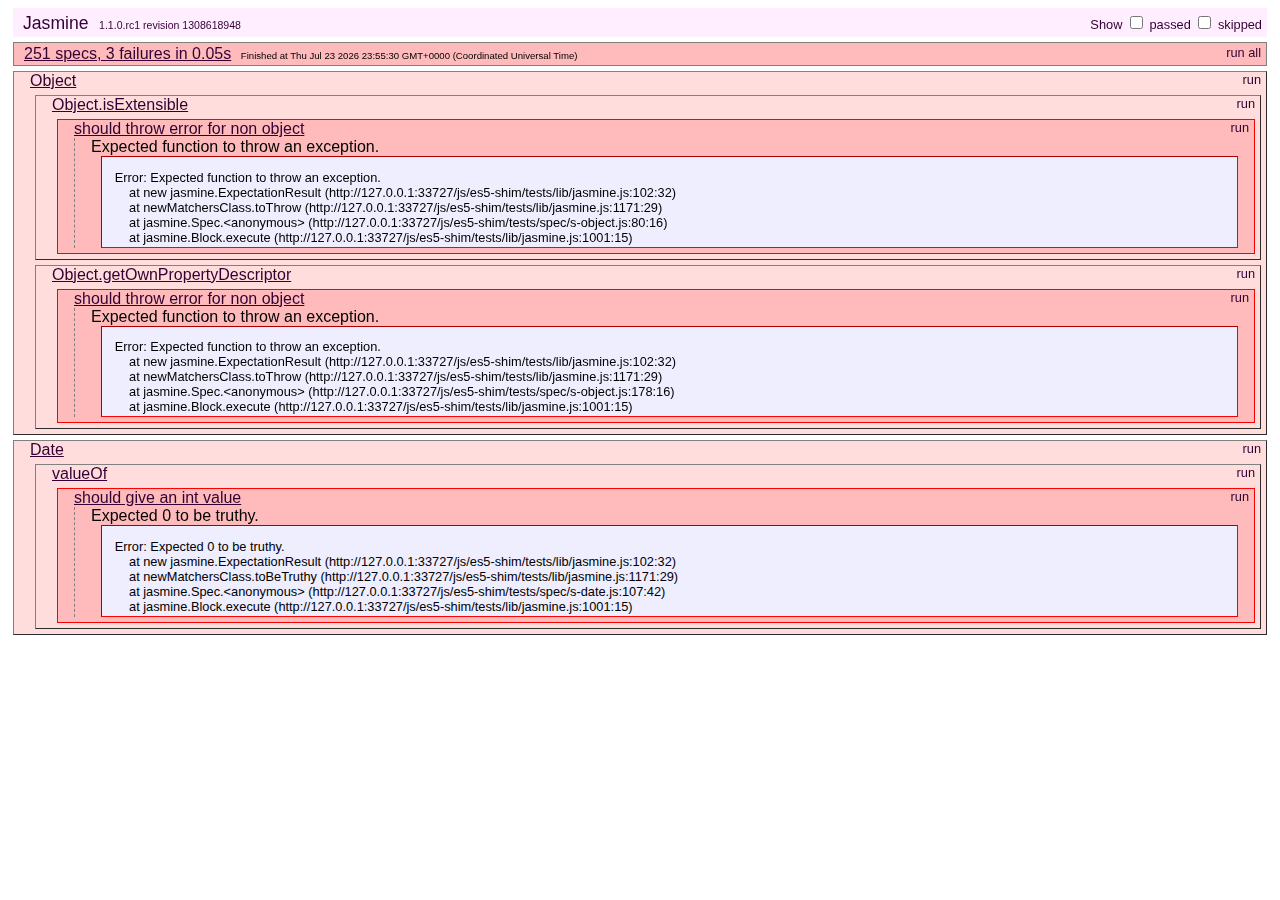
<file: js/es5-shim/tests/index.html>
<!DOCTYPE HTML>
<html>
<head>
	<title>Jasmine Spec Runner</title>

	<link rel="shortcut icon" type="image/png" href="lib/jasmine_favicon.png">

	<link rel="stylesheet" type="text/css" href="lib/jasmine.css">
	<script type="text/javascript" src="lib/jasmine.js"></script>
	<script type="text/javascript" src="lib/jasmine-html.js"></script>
	<script type="text/javascript" src="lib/json2.js"></script>

	<!-- include helper files here... -->
	<script src="helpers/h.js"></script>
	<script src="helpers/h-kill.js"></script>
	<script src="helpers/h-matchers.js"></script>

	<!-- include source files here... -->
	<script src="../es5-shim.js"></script>
    <script src="../es5-sham.js"></script>

	<!-- include spec files here... -->
	<script src="spec/s-array.js"></script>
	<script src="spec/s-function.js"></script>
	<script src="spec/s-string.js"></script>
	<script src="spec/s-object.js"></script>
	<script src="spec/s-number.js"></script>
	<script src="spec/s-date.js"></script>


	<script type="text/javascript">
		(function() {
			var jasmineEnv = jasmine.getEnv();
			jasmineEnv.updateInterval = 1000;

			var trivialReporter = new jasmine.TrivialReporter();

			jasmineEnv.addReporter(trivialReporter);

			jasmineEnv.specFilter = function(spec) {
				return trivialReporter.specFilter(spec);
			};

			var currentWindowOnload = window.onload;

			window.onload = function() {
				if (currentWindowOnload) {
					currentWindowOnload();
				}
				execJasmine();
			};

			function execJasmine() {
				jasmineEnv.execute();
			}

		})();
	</script>

</head>

<body>
</body>
</html>
</file>
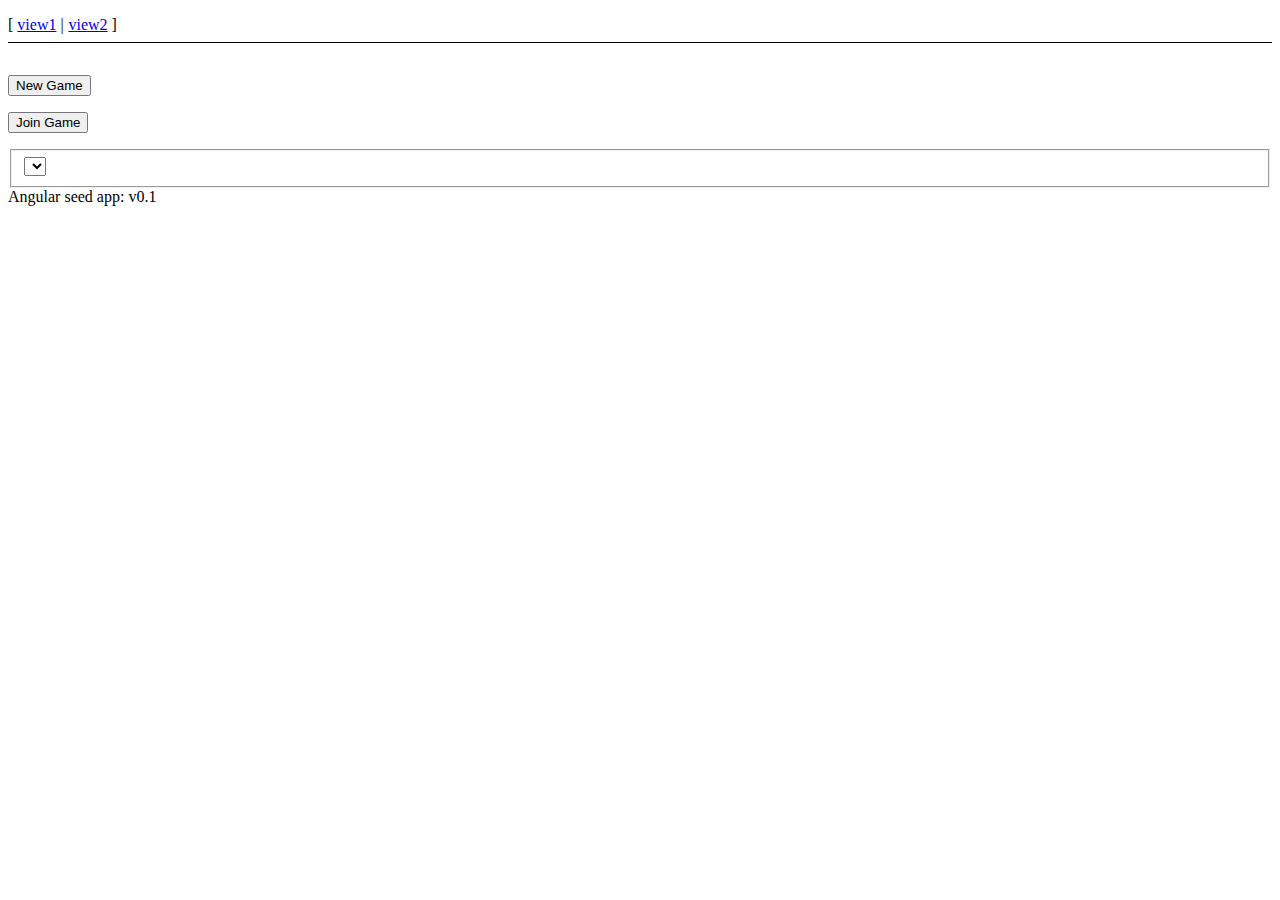
<file: www/index-async.html>
<!doctype html>
<html lang="en">
<head>
  <meta charset="utf-8">
  <style>
    [ng-cloak] {
      display: none;
    }
  </style>
  <script>
    // include angular loader, which allows the files to load in any order
    /*
     AngularJS v1.0.0rc1
     (c) 2010-2012 AngularJS http://angularjs.org
     License: MIT
    */
    'use strict';(function(i){function d(c,a,e){return c[a]||(c[a]=e())}return d(d(i,"angular",Object),"module",function(){var c={};return function(a,e,f){e&&c.hasOwnProperty(a)&&(c[a]=null);return d(c,a,function(){function b(a,b,d){return function(){c[d||"push"]([a,b,arguments]);return g}}if(!e)throw Error("No module: "+a);var c=[],d=[],h=b("$injector","invoke"),g={_invokeQueue:c,_runBlocks:d,requires:e,name:a,provider:b("$provide","provider"),factory:b("$provide","factory"),service:b("$provide","service"),
    value:b("$provide","value"),constant:b("$provide","constant","unshift"),filter:b("$filterProvider","register"),directive:b("$compileProvider","directive"),config:h,run:function(a){d.push(a);return this}};f&&h(f);return g})}})})(window);

    // include a third-party async loader library
    /*!
     * $script.js v1.3
     * https://github.com/ded/script.js
     * Copyright: @ded & @fat - Dustin Diaz, Jacob Thornton 2011
     * Follow our software http://twitter.com/dedfat
     * License: MIT
     */
    !function(a,b,c){function t(a,c){var e=b.createElement("script"),f=j;e.onload=e.onerror=e[o]=function(){e[m]&&!/^c|loade/.test(e[m])||f||(e.onload=e[o]=null,f=1,c())},e.async=1,e.src=a,d.insertBefore(e,d.firstChild)}function q(a,b){p(a,function(a){return!b(a)})}var d=b.getElementsByTagName("head")[0],e={},f={},g={},h={},i="string",j=!1,k="push",l="DOMContentLoaded",m="readyState",n="addEventListener",o="onreadystatechange",p=function(a,b){for(var c=0,d=a.length;c<d;++c)if(!b(a[c]))return j;return 1};!b[m]&&b[n]&&(b[n](l,function r(){b.removeEventListener(l,r,j),b[m]="complete"},j),b[m]="loading");var s=function(a,b,d){function o(){if(!--m){e[l]=1,j&&j();for(var a in g)p(a.split("|"),n)&&!q(g[a],n)&&(g[a]=[])}}function n(a){return a.call?a():e[a]}a=a[k]?a:[a];var i=b&&b.call,j=i?b:d,l=i?a.join(""):b,m=a.length;c(function(){q(a,function(a){h[a]?(l&&(f[l]=1),o()):(h[a]=1,l&&(f[l]=1),t(s.path?s.path+a+".js":a,o))})},0);return s};s.get=t,s.ready=function(a,b,c){a=a[k]?a:[a];var d=[];!q(a,function(a){e[a]||d[k](a)})&&p(a,function(a){return e[a]})?b():!function(a){g[a]=g[a]||[],g[a][k](b),c&&c(d)}(a.join("|"));return s};var u=a.$script;s.noConflict=function(){a.$script=u;return this},typeof module!="undefined"&&module.exports?module.exports=s:a.$script=s}(this,document,setTimeout)

    // load all of the dependencies asynchronously.
    $script([
      'lib/angular/angular.js',
      'js/app.js',
      'js/services.js',
      'js/controllers.js',
      'js/filters.js',
      'js/directives.js'
    ], function() {
      // when all is done, execute bootstrap angular application
      angular.bootstrap(document, ['myApp']);
    });
  </script>
  <title>My AngularJS App</title>
  <link rel="stylesheet" href="css/app.css">
</head>
<body ng-cloak>
  <ul class="menu">
    <li><a href="#/view1">view1</a></li>
    <li><a href="#/view2">view2</a></li>
  </ul>

  <div ng-view></div>

  <div>Angular seed app: v<span app-version></span></div>

</body>
</html>
</file>
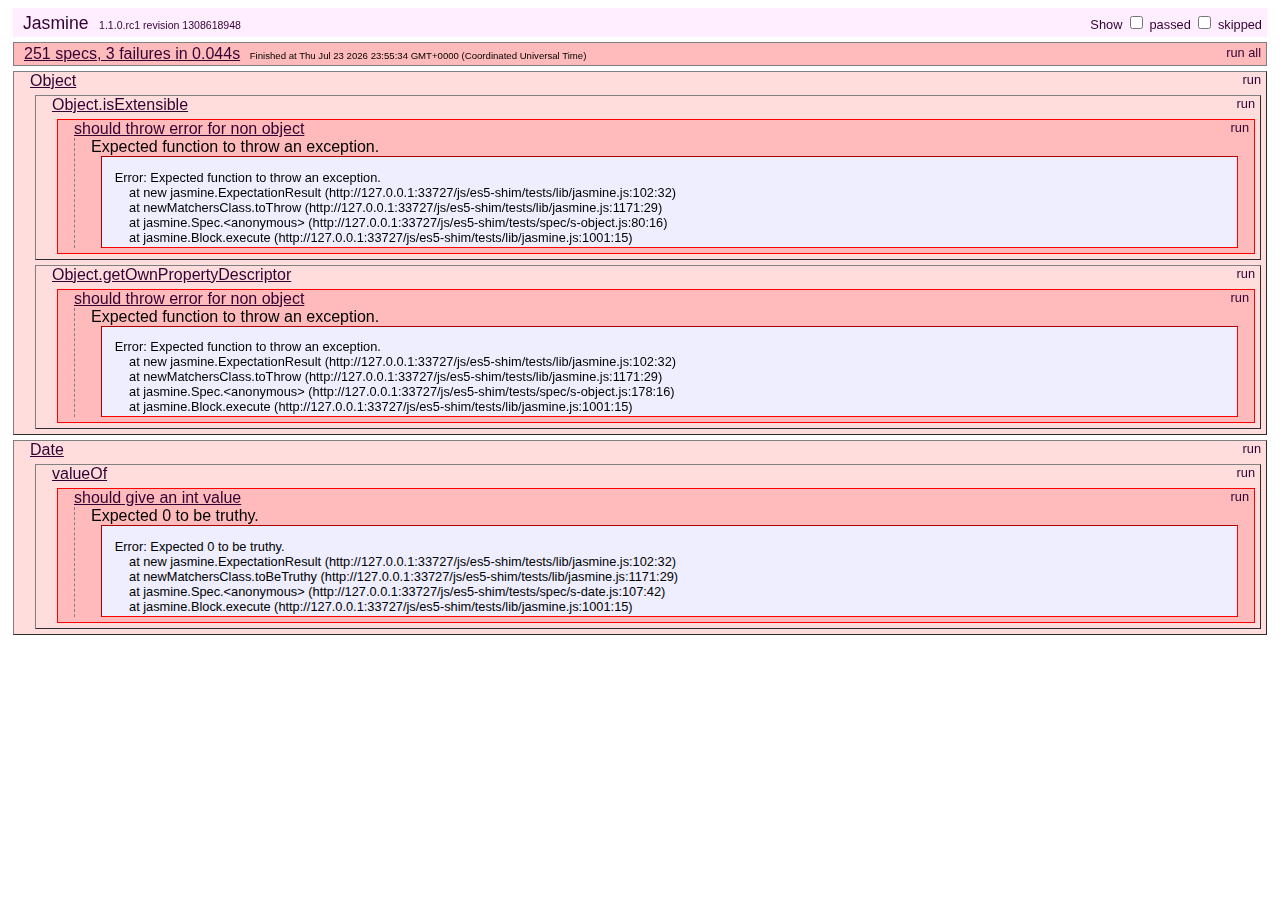
<file: js/es5-shim/tests/index.min.html>
<!DOCTYPE HTML>
<html>
<head>
	<title>Jasmine Spec Runner</title>

	<link rel="shortcut icon" type="image/png" href="lib/jasmine_favicon.png">

	<link rel="stylesheet" type="text/css" href="lib/jasmine.css">
	<script type="text/javascript" src="lib/jasmine.js"></script>
	<script type="text/javascript" src="lib/jasmine-html.js"></script>
	<script type="text/javascript" src="lib/json2.js"></script>

	<!-- include helper files here... -->
	<script src="helpers/h.js"></script>
	<script src="helpers/h-kill.js"></script>
	<script src="helpers/h-matchers.js"></script>

	<!-- include source files here... -->
	<script src="../es5-shim.min.js"></script>

	<!-- include spec files here... -->
	<script src="spec/s-array.js"></script>
	<script src="spec/s-function.js"></script>
	<script src="spec/s-string.js"></script>
	<script src="spec/s-object.js"></script>
	<script src="spec/s-number.js"></script>
	<script src="spec/s-date.js"></script>


	<script type="text/javascript">
		(function() {
			var jasmineEnv = jasmine.getEnv();
			jasmineEnv.updateInterval = 1000;

			var trivialReporter = new jasmine.TrivialReporter();

			jasmineEnv.addReporter(trivialReporter);

			jasmineEnv.specFilter = function(spec) {
				return trivialReporter.specFilter(spec);
			};

			var currentWindowOnload = window.onload;

			window.onload = function() {
				if (currentWindowOnload) {
					currentWindowOnload();
				}
				execJasmine();
			};

			function execJasmine() {
				jasmineEnv.execute();
			}

		})();
	</script>

</head>

<body>
</body>
</html>
</file>
<file: js/es5-shim/tests/lib/jasmine.css>
body {
  font-family: "Helvetica Neue Light", "Lucida Grande", "Calibri", "Arial", sans-serif;
}


.jasmine_reporter a:visited, .jasmine_reporter a {
  color: #303; 
}

.jasmine_reporter a:hover, .jasmine_reporter a:active {
  color: blue; 
}

.run_spec {
  float:right;
  padding-right: 5px;
  font-size: .8em;
  text-decoration: none;
}

.jasmine_reporter {
  margin: 0 5px;
}

.banner {
  color: #303;
  background-color: #fef;
  padding: 5px;
}

.logo {
  float: left;
  font-size: 1.1em;
  padding-left: 5px;
}

.logo .version {
  font-size: .6em;
  padding-left: 1em;
}

.runner.running {
  background-color: yellow;
}


.options {
  text-align: right;
  font-size: .8em;
}




.suite {
  border: 1px outset gray;
  margin: 5px 0;
  padding-left: 1em;
}

.suite .suite {
  margin: 5px; 
}

.suite.passed {
  background-color: #dfd;
}

.suite.failed {
  background-color: #fdd;
}

.spec {
  margin: 5px;
  padding-left: 1em;
  clear: both;
}

.spec.failed, .spec.passed, .spec.skipped {
  padding-bottom: 5px;
  border: 1px solid gray;
}

.spec.failed {
  background-color: #fbb;
  border-color: red;
}

.spec.passed {
  background-color: #bfb;
  border-color: green;
}

.spec.skipped {
  background-color: #bbb;
}

.messages {
  border-left: 1px dashed gray;
  padding-left: 1em;
  padding-right: 1em;
}

.passed {
  background-color: #cfc;
  display: none;
}

.failed {
  background-color: #fbb;
}

.skipped {
  color: #777;
  background-color: #eee;
  display: none;
}


/*.resultMessage {*/
  /*white-space: pre;*/
/*}*/

.resultMessage span.result {
  display: block;
  line-height: 2em;
  color: black;
}

.resultMessage .mismatch {
  color: black;
}

.stackTrace {
  white-space: pre;
  font-size: .8em;
  margin-left: 10px;
  max-height: 5em;
  overflow: auto;
  border: 1px inset red;
  padding: 1em;
  background: #eef;
}

.finished-at {
  padding-left: 1em;
  font-size: .6em;
}

.show-passed .passed,
.show-skipped .skipped {
  display: block;
}


#jasmine_content {
  position:fixed;
  right: 100%;
}

.runner {
  border: 1px solid gray;
  display: block;
  margin: 5px 0;
  padding: 2px 0 2px 10px;
}
</file>
<file: www/css/app.css>
/* app css stylesheet */

.menu {
  list-style: none;
  border-bottom: 0.1em solid black;
  margin-bottom: 2em;
  padding: 0 0 0.5em;
}

.menu:before {
  content: "[";
}

.menu:after {
  content: "]";
}

.menu > li {
  display: inline;
}

.menu > li:before {
  content: "|";
  padding-right: 0.3em;
}

.menu > li:nth-child(1):before {
  content: "";
  padding: 0;
}

.cell {
border:2px solid;
}
</file>
